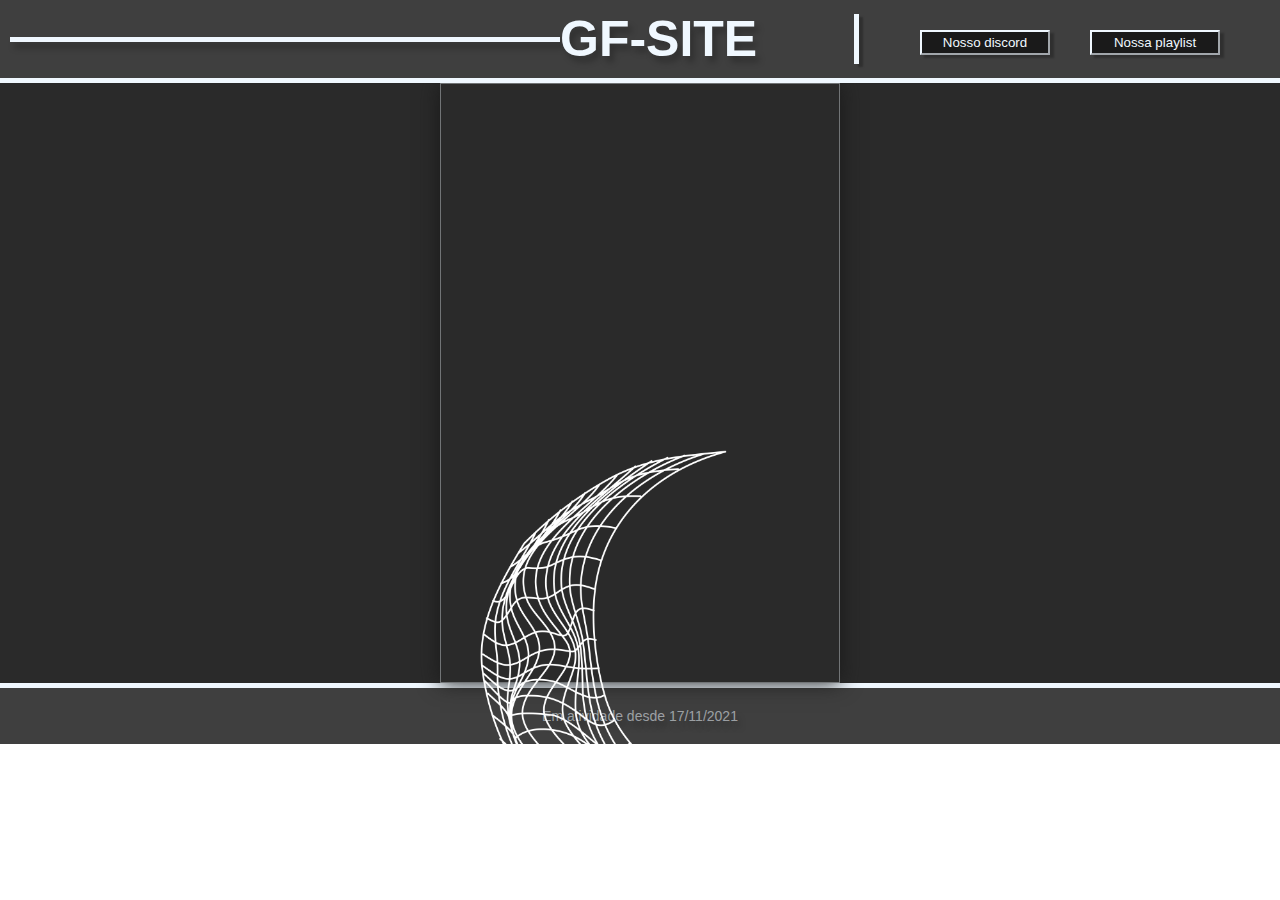
<file: index.html>
<!DOCTYPE html>
<html lang="PT-BR" dir="ltr">

  <head>
    <meta http-equiv="Content-Type" content="text/html"; charset="UTF-8">
    <meta name="viewport" content="viewport-fit=cover, width=device-width, initial-scale=1.0, minimum-scale=1.0, maximum-scale=1.0, user-scalable=no">
    <meta name="description" content="o maior site de gf do Brasil">
    <title>GF-SITE</title>
    <link rel="stylesheet" type="text/css" href="./src/theme.css">
  </head>

  <body>

    <header class="cabecalho">
            <div class="box">
              <div class="line"></div>
              <h1 class="titulo">GF-SITE</h1>
            </div>

          <div class="line2"></div>

          <div class="botões">
            <a href="https://discord.gg/ZJKh6MWr52"><button class="botao_disc">Nosso discord</button></a>
                <a href="https://www.youtube.com/playlist?list=PLSWUyLwMMvpx_RO_C-ATg6zFQIiPIc7HV"><button class="botao_playlist"> Nossa playlist</button></a>
          </div>


    </header>

    <main class="conteudo">
      <div class="meio_pag">
        <p class="text_hide">Nem mesmo mil palavras conseguem carregar<br>&emsp;&emsp;o significado que você tem para mim.</p>
        <img class="imagem1" src="Lua.png" width="400" height="400" alt="imagem"></img>
        <img class="imagem2" src="lua_virada.png " width="400" height="400" alt="imagem"></img>
        <p class="text_hide_low">Eu te amo do fundo da minha alma.</p> 
    </div>
    </main>

      <footer class="rodape">
            <p>Em atividade desde 17/11/2021</p>
      </footer>

  </body>
</html>
</file>
<file: src/theme.css>
* {
    margin: 0;
    padding: 0;
    box-sizing: border-box;
    text-decoration: none;
}

.body {
    font-size: 100%;
    background: #2A2A2A ;
}

.cabecalho {
    position: relative;
    display: flex;
    flex-direction: row;
    align-items: center;
    padding: 10px;
    gap: 97px;


    background-color: #3f3f3f;
    border-bottom: 5px solid aliceblue;

    font-family: 'Roboto', sans-serif;
    text-shadow: 4px 6px 6px rgba(0, 0, 0, 0.25);
    color: aliceblue;
    font-weight: 600;
    font-size: 25px
    
}


.box {
    position: relative;
    display: flex;
    align-items: center;}


.box .line{
    width: 550px;
    height: 5px;
    background-color: aliceblue;
    box-shadow: 4px 6px 6px rgba(0, 0, 0, 0.25);
    transition: 4s ease;
}

.box:hover .line {
    width: 50px;
    transition: 4s ease;
  }


.line2{
    border-left: 5px solid;
    height: 50px;
    background-color: aliceblue;
    box-shadow: 4px 3px 2px rgba(0, 0, 0, 0.25);
}  

.botões{
    background-color: #3f3f3f;

    display: flex;
    flex-direction: row;
    padding: 20px;
    gap: 10px 40px;
    position: absolute;
    left: 900px ;
    
}

.botao_disc{
    background-color: #1A1A1A;
    color: aliceblue;
    padding: 3px 5px;
    text-align: center;
    cursor: pointer;

    width: 130px;
    height: 25px;
    border-color: aliceblue;
    box-shadow: 4px 3px 2px rgba(0, 0, 0, 0.25);
    border-radius: 5;

}

.botao_disc:hover{
    background-color: #3f3f3f;
    box-shadow: 0px 0px 5px rgba(240, 248, 255, 0.219);

}

.botao_playlist{
    background-color: #1A1A1A;
    color: aliceblue;
    padding: 3px 5px;
    text-align: center;
    font-family: Roboto, sans-serif;
    cursor: pointer;

    width: 130px;
    height: 25px;
    border-color: aliceblue;
    box-shadow: 4px 3px 2px rgba(0, 0, 0, 0.25);
    border-radius: 5;

}

.botao_playlist:hover{
    background-color: #3f3f3f;
    box-shadow: 0px 0px 5px rgba(240, 248, 255, 0.219);

}

.estrela_header{
    position:relative ;
    left: 0px;
}

.conteudo{
    background-color: #2A2A2A;

    display: flex;
    flex-direction: row;
    align-items: center;
    justify-content: center;
}


.meio_pag{
    width: 400px;
    height: 600px;
    box-shadow: 0px 0px 20px #1A1A1A;
    border: 1px solid rgba(240, 248, 255, 0.356);
}


.text_hide{
    position:absolute;
    display: flex;
    align-items: center;
    padding-top: 25px;
    padding-left: 12px;
    padding-right: 10px;

    font-family: 'Roboto', sans-serif;
    text-shadow: 4px 6px 6px rgba(0, 0, 0, 0.25);
    color: aliceblue;
    font-weight: 400;
    font-size: 18px;
    opacity: 0;
}

.text_hide_low{
    position:absolute;
    display: flex;
    align-items: center;
    padding-top: 550px;
    padding-left: 55px;

    font-family: 'Roboto', sans-serif;
    text-shadow: 4px 6px 6px rgba(0, 0, 0, 0.25);
    color: aliceblue;
    font-weight: 400;
    font-size: 18px;
    opacity: 0;
}


.meio_pag .imagem1{
    position: absolute;
    left: 460px;
    bottom: 50px;
}

.meio_pag .imagem2{
    position: absolute;
    left: 460px;
    bottom: 22px;
    opacity: 0;
}
.meio_pag:hover{
    box-shadow: 0px 0px 20px aliceblue;
    border: none;
    background-color:#3534348c;
    transition: 1s ease
}

.meio_pag:hover .imagem2{
    opacity: 1;
    transition: 3s ease;

}

.meio_pag:hover .imagem1{
    opacity: 0.9;
}

.meio_pag:hover .text_hide{
    text-shadow: 2px 2px 2px aliceblue;
    opacity: 0.8;
    transition: 2s ease;
}

.meio_pag:hover .text_hide_low{
    text-shadow: 2px 2px 2px aliceblue;
    opacity: 0.8;
    transition: 3s ease;
}

.rodape{
    display: flex;
    flex-direction: row;
    align-items: center;
    justify-content: center;

    padding: 20px;
    gap: 100;

    background-color: #3f3f3f;
    border-top: 5px solid aliceblue;

    font-family: 'Roboto', sans-serif;
    text-shadow: 4px 6px 6px rgba(0, 0, 0, 0.25);
    color: rgba(240, 248, 255, 0.541);
    font-weight: 400;
    font-size: 14px;
}
</file>
